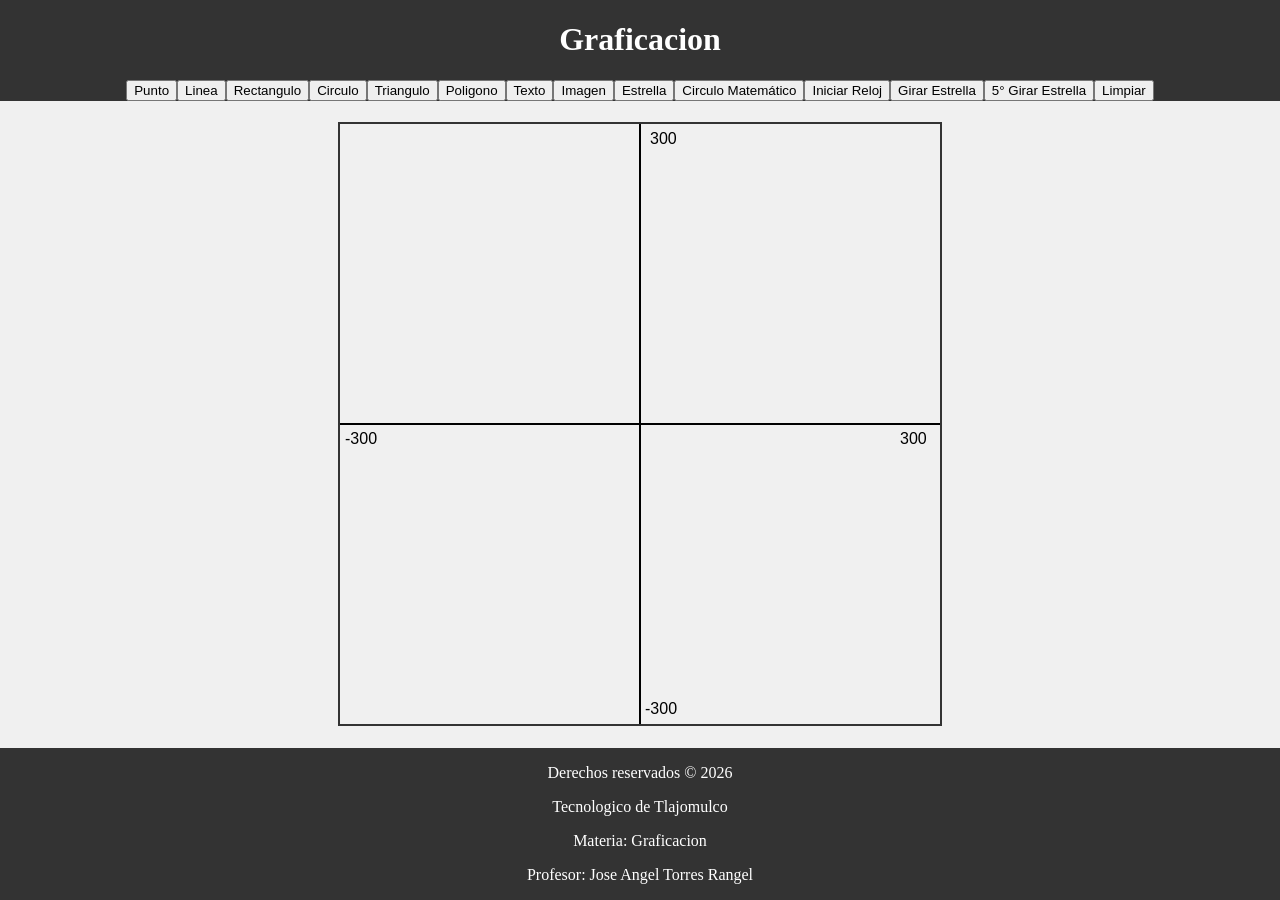
<file: Graficacion/index.html>
<!DOCTYPE html>
<html lang="en">
<head>
    <meta charset="UTF-8">
    <meta name="viewport" content="width=device-width, initial-scale=1.0">
    <link rel="stylesheet" href="styles.css">
    <title>Graficacion</title>
    <script src="script.js" defer></script>
</head>
<body>
    <header>
        <h1>Graficacion</h1>
    </header>
    <nav>
<button onclick="drawPointPrompt()">Punto</button>
<button onclick="drawLinePrompt()">Linea</button>
<button onclick="drawRectanglePrompt()">Rectangulo</button>
<button onclick="drawCirclePrompt()">Circulo</button>
<button onclick="drawTrianglePrompt()">Triangulo</button>
<button onclick="drawPolygonPrompt()">Poligono</button>
<button onclick="drawTextPrompt()">Texto</button>
<button onclick="drawImagePrompt()">Imagen</button>
<button onclick="drawStar()">Estrella</button>
<button onclick="drawCircleWithMath()">Circulo Matemático</button>
<button onclick="startClock()">Iniciar Reloj</button>
<button onclick="rotateStar()">Girar Estrella</button>
<button onclick="rotateStarStep()">5° Girar Estrella</button>
<button onclick="clearCanvas()">Limpiar</button>

    </nav>
    <main>
        <canvas id="myCanvas" width="600" height="600"></canvas>
    </main>
    <footer>
        <p>Derechos reservados &copy; 2026</p>
        <p>Tecnologico de Tlajomulco</p>
        <p>Materia: Graficacion</p>
        <p>Profesor: Jose Angel Torres Rangel</p>
    </footer>
</body>
</html>
</file>
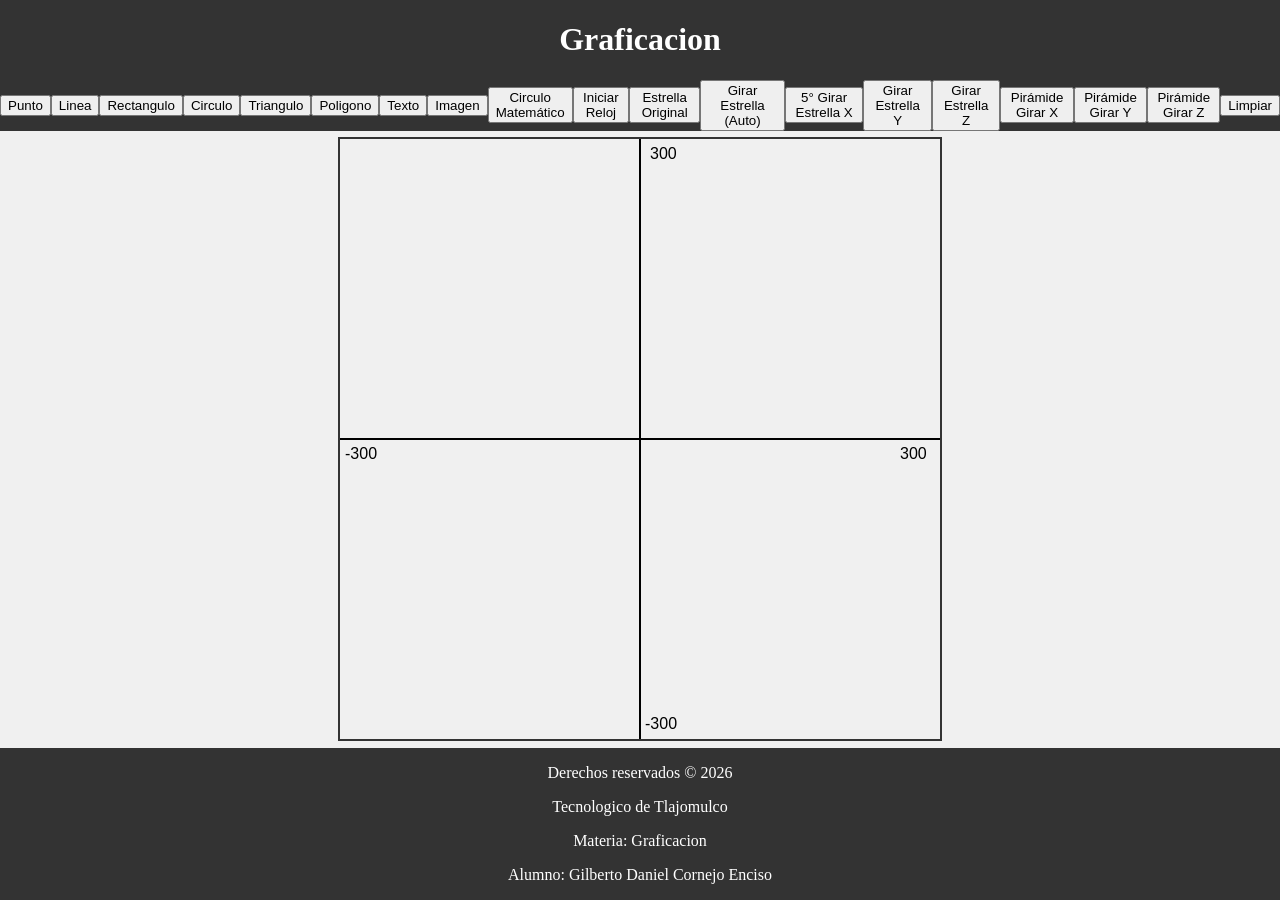
<file: Graficacion/Graficacion/index.html>
<!DOCTYPE html>
<html lang="en">
<head>
    <meta charset="UTF-8">
    <meta name="viewport" content="width=device-width, initial-scale=1.0">
    <link rel="stylesheet" href="styles.css">
    <title>Graficacion</title>
    <script src="script.js" defer></script>
</head>
<body>
    <header>
        <h1>Graficacion</h1>
    </header>
    <nav>
        <button onclick="drawPointPrompt()">Punto</button>
        <button onclick="drawLinePrompt()">Linea</button>
        <button onclick="drawRectanglePrompt()">Rectangulo</button>
        <button onclick="drawCirclePrompt()">Circulo</button>
        <button onclick="drawTrianglePrompt()">Triangulo</button>
        <button onclick="drawPolygonPrompt()">Poligono</button>
        <button onclick="drawTextPrompt()">Texto</button>
        <button onclick="drawImagePrompt()">Imagen</button>
        <button onclick="drawCircleWithMath()">Circulo Matemático</button>
        <button onclick="startClock()">Iniciar Reloj</button>
        
        <button onclick="drawStar()">Estrella Original</button>
        <button onclick="rotateStar()">Girar Estrella (Auto)</button>
        <button onclick="rotateStarStep()">5° Girar Estrella X</button>
        <button onclick="rotateStarY()">Girar Estrella Y</button>
        <button onclick="rotateStarZ()">Girar Estrella Z</button>

        <button onclick="rotatePyramid('X', 5)">Pirámide Girar X</button>
        <button onclick="rotatePyramid('Y', 5)">Pirámide Girar Y</button>
        <button onclick="rotatePyramid('Z', 5)">Pirámide Girar Z</button>

        <button onclick="clearCanvas()">Limpiar</button>
    </nav>
    <main>
        <canvas id="myCanvas" width="600" height="600"></canvas>
    </main>
    <footer>
        <p>Derechos reservados &copy; 2026</p>
        <p>Tecnologico de Tlajomulco</p>
        <p>Materia: Graficacion</p>
        <p>Alumno: Gilberto Daniel Cornejo Enciso</p>
    </footer>
</body>
</html>
</file>
<file: Graficacion/styles.css>
body {
    margin: 0;
    padding: 0;
    box-sizing: border-box;
    height: 100vh;
    width: 100vw;
    display: flex;
    flex-direction: column;
    background-color: #f0f0f0;
}
header {
    display: flex;
    background-color: #333;
    color: #fff;
    width: 100%;
    justify-content: center;
    align-items: center;
}
nav {
    display: flex;
    background-color: #333;
    color: #fff;
    width: 100%;
    justify-content: center;
    align-items: center;
}
main {
    display: flex;
    width: 100%;
    height: 100%;
    justify-content: center;
    align-items: center;
}
footer {
    background-color: #333;
    color: #fff;
    width: 100%;
    text-align: center;
}
canvas {
    border: 2px solid #333;
}
</file>
<file: Graficacion/Graficacion/styles.css>
body {
    margin: 0;
    padding: 0;
    box-sizing: border-box;
    height: 100vh;
    width: 100vw;
    display: flex;
    flex-direction: column;
    background-color: #f0f0f0;
}
header {
    display: flex;
    background-color: #333;
    color: #fff;
    width: 100%;
    justify-content: center;
    align-items: center;
}
nav {
    display: flex;
    background-color: #333;
    color: #fff;
    width: 100%;
    justify-content: center;
    align-items: center;
}
main {
    display: flex;
    width: 100%;
    height: 100%;
    justify-content: center;
    align-items: center;
}
footer {
    background-color: #333;
    color: #fff;
    width: 100%;
    text-align: center;
}
canvas {
    border: 2px solid #333;
}
</file>
